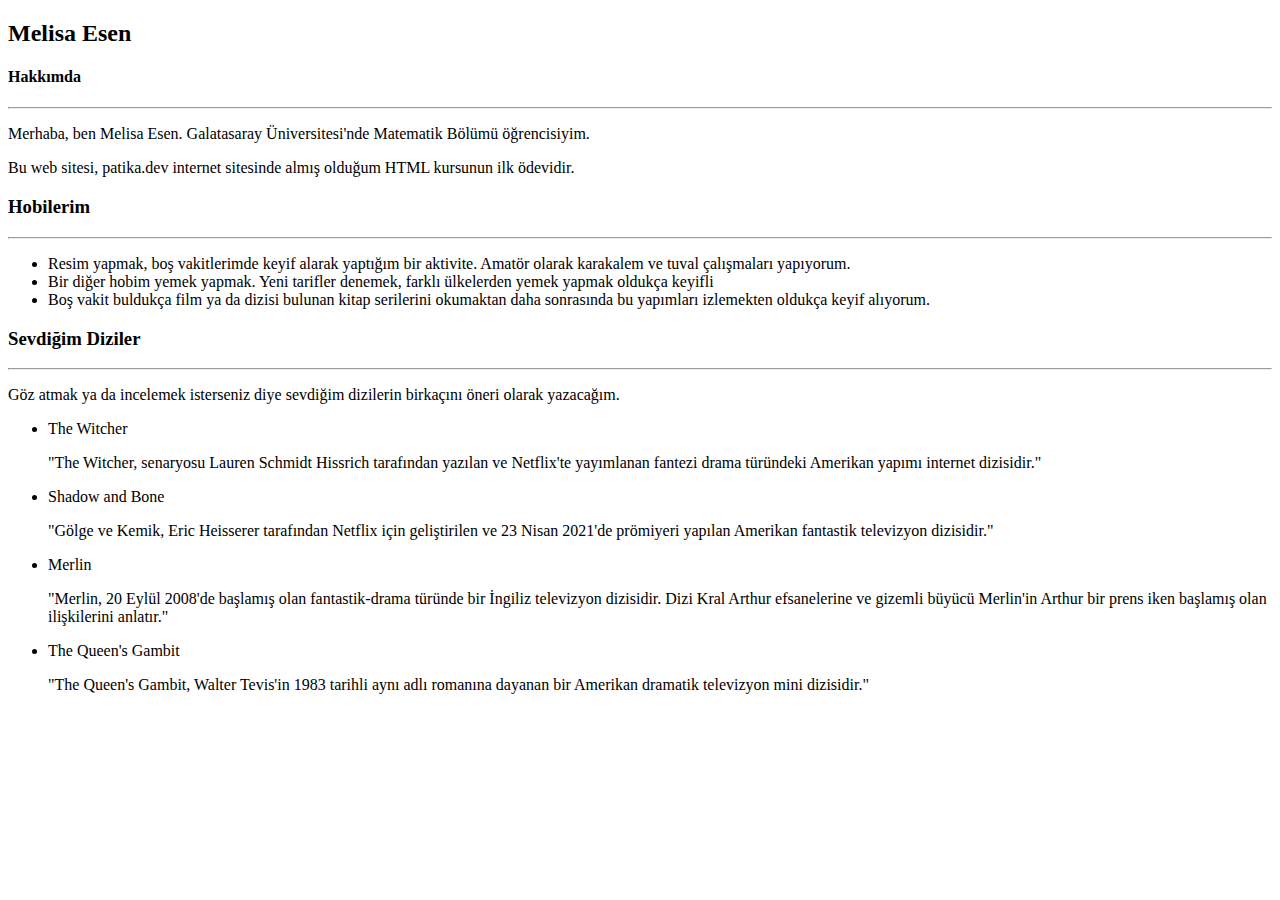
<file: Başlangıç Seviye Frontend Web Development Patikası/HTML/Ödev 1/index.html>
<!DOCTYPE html>
<head>
    <!-- Sayfa başlığı Web Sayfam olarak yazıldı -->
    <title>Web Sayfam</title>
</head>
<body>
    <!-- Başlık olarak isim yazıldı -->
    <h2>Melisa Esen</h2>
    <!-- İsim altına hakkımda kısmı yazıldı -->
    <h4>Hakkımda</h4>
    <hr> 
    <p>Merhaba, ben Melisa Esen. Galatasaray Üniversitesi'nde Matematik Bölümü öğrencisiyim. </p> 
    <p>Bu web sitesi, patika.dev internet sitesinde almış olduğum HTML kursunun ilk ödevidir.</p>
    <!-- Hobilerim başlığı altında hobiler yazıldı -->
    <h3> Hobilerim</h3>
    <hr>
    <ul>
        <li>Resim yapmak, boş vakitlerimde keyif alarak yaptığım bir aktivite. Amatör olarak karakalem ve tuval çalışmaları yapıyorum.</li>
        <li>Bir diğer hobim yemek yapmak. Yeni tarifler denemek, farklı ülkelerden yemek yapmak oldukça keyifli</li>
        <li>Boş vakit buldukça film ya da dizisi bulunan kitap serilerini okumaktan daha sonrasında bu yapımları izlemekten oldukça keyif alıyorum.</li>
    </ul>
    <!-- Sevdiğim diziler liste olarak eklendi ve açıklamalrı paragraf olarak yazıldı -->
    <h3>Sevdiğim Diziler</h3>
    <hr>
    <p>Göz atmak ya da incelemek isterseniz diye sevdiğim dizilerin birkaçını öneri olarak yazacağım.</p>
    <ul>
        <li>The Witcher</li>
        <p>"The Witcher, senaryosu Lauren Schmidt Hissrich tarafından yazılan ve Netflix'te yayımlanan fantezi drama türündeki Amerikan yapımı internet dizisidir."</p>
        <li>Shadow and Bone</li>
        <p>"Gölge ve Kemik, Eric Heisserer tarafından Netflix için geliştirilen ve 23 Nisan 2021'de prömiyeri yapılan Amerikan fantastik televizyon dizisidir."</p>
        <li>Merlin</li>
        <p>"Merlin, 20 Eylül 2008'de başlamış olan fantastik-drama türünde bir İngiliz televizyon dizisidir. Dizi Kral Arthur efsanelerine ve gizemli büyücü Merlin'in Arthur bir prens iken başlamış olan ilişkilerini anlatır."</p>
        <li>The Queen's Gambit</li>
        <p>"The Queen's Gambit, Walter Tevis'in 1983 tarihli aynı adlı romanına dayanan bir Amerikan dramatik televizyon mini dizisidir."</p>
    </ul>


</body>
</file>
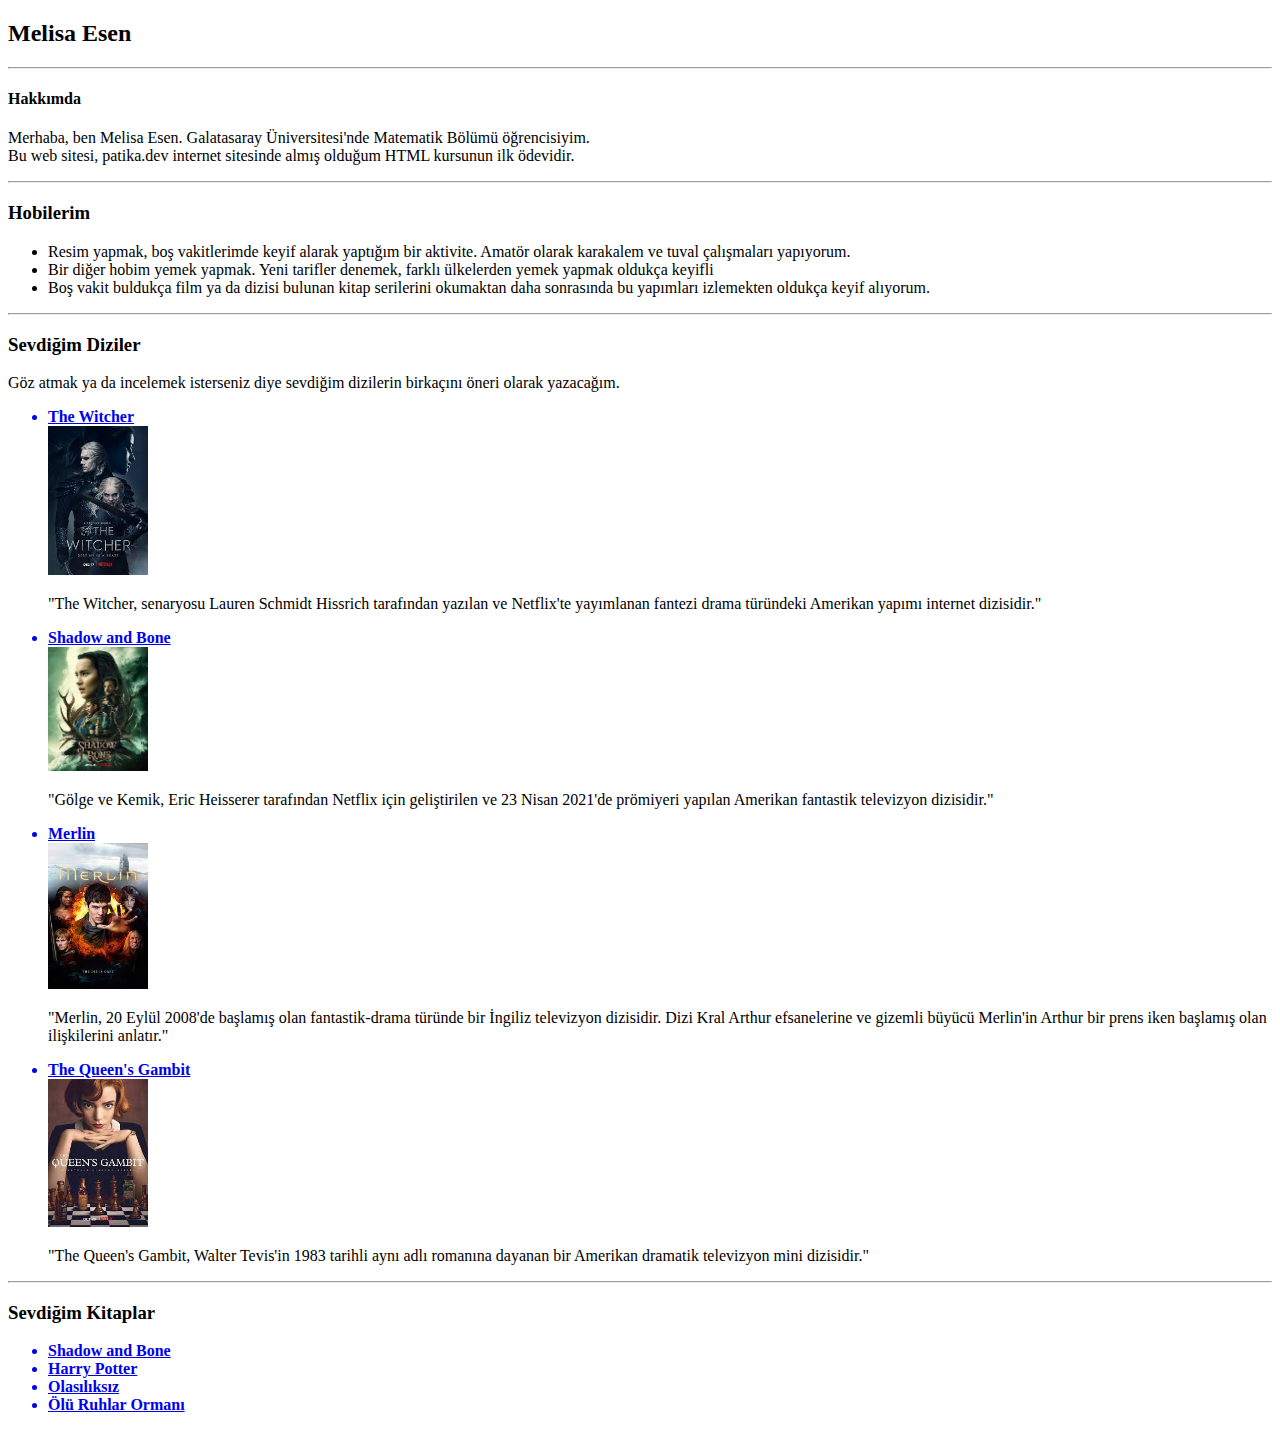
<file: Başlangıç Seviye Frontend Web Development Patikası/HTML/Ödev 2/index.html>
<!DOCTYPE html>
<head>
    <!-- Sayfa başlığı Web Sayfam olarak yazıldı -->
    <title>Web Sayfam</title>
</head>
<body>
    <!-- Başlık olarak isim yazıldı -->
    <h2>Melisa Esen</h2>
    <!-- İsim altına hakkımda kısmı yazıldı -->
    <hr>
    <h4>Hakkımda</h4>
    <p>Merhaba, ben Melisa Esen. Galatasaray Üniversitesi'nde Matematik Bölümü öğrencisiyim. 
    <br> Bu web sitesi, patika.dev internet sitesinde almış olduğum HTML kursunun ilk ödevidir.</p>
    <!-- Hobilerim başlığı altında hobiler yazıldı -->
    <hr>
    <h3> Hobilerim</h3>
    <ul>
        <li>Resim yapmak, boş vakitlerimde keyif alarak yaptığım bir aktivite. Amatör olarak karakalem ve tuval çalışmaları yapıyorum.</li>
        <li>Bir diğer hobim yemek yapmak. Yeni tarifler denemek, farklı ülkelerden yemek yapmak oldukça keyifli</li>
        <li>Boş vakit buldukça film ya da dizisi bulunan kitap serilerini okumaktan daha sonrasında bu yapımları izlemekten oldukça keyif alıyorum.</li>
    </ul>
    <!-- Sevdiğim diziler liste olarak eklendi ve açıklamaları paragraf olarak yazıldı, afişleri eklendi-->
    <hr>
    <h3>Sevdiğim Diziler</h3>
    <p>Göz atmak ya da incelemek isterseniz diye sevdiğim dizilerin birkaçını öneri olarak yazacağım.</p>
    <ul>
        <a href="https://www.imdb.com/title/tt5180504/?ref_=nv_sr_srsg_0" target="_blank">
            <li>
                <strong>The Witcher</strong>
            </li>
        </a>
        <img width="100" src="[data-uri]" alt="The Witcher Dizi Afişi" title="The Witcher Dizi Afişi" >
        <p>"The Witcher, senaryosu Lauren Schmidt Hissrich tarafından yazılan ve Netflix'te yayımlanan fantezi drama türündeki Amerikan yapımı internet dizisidir."</p>  
        <a href="https://www.imdb.com/title/tt2403776/?ref_=nv_sr_srsg_0" target="_blank">
            <li>
                <strong>Shadow and Bone</strong>
            </li>            
        </a>
        <img width="100" src="[data-uri]" alt="Shadow and Bone Dizi Afişi" title="Shadow and Bone Dizi Afişi" >
        <p>"Gölge ve Kemik, Eric Heisserer tarafından Netflix için geliştirilen ve 23 Nisan 2021'de prömiyeri yapılan Amerikan fantastik televizyon dizisidir."</p>
        <a href="https://www.imdb.com/title/tt1199099/?ref_=fn_al_tt_1" target="_blank">
            <li>
                <strong>Merlin</strong>
            </li>
        </a>
        <img width="100" src="[data-uri]" alt="Merlin Dizi Afişi" title="Merlin Dizi Afişi" >
        <p>"Merlin, 20 Eylül 2008'de başlamış olan fantastik-drama türünde bir İngiliz televizyon dizisidir. Dizi Kral Arthur efsanelerine ve gizemli büyücü Merlin'in Arthur bir prens iken başlamış olan ilişkilerini anlatır."</p>
        <a href="https://www.imdb.com/title/tt10048342/?ref_=fn_al_tt_1" target="_blank">
            <li>
                <strong>The Queen's Gambit</strong>
            </li>
        </a>
        <img width="100" src="[data-uri]" alt="The Queen's Gambit Dizi Afişi" title="The Queen's Gambit Dizi Afişi" >
        <p>"The Queen's Gambit, Walter Tevis'in 1983 tarihli aynı adlı romanına dayanan bir Amerikan dramatik televizyon mini dizisidir."</p>
    </ul>
    <hr>
    <!-- Sevdiğim kitaplar ve Googlereads linkleri eklendi -->
    <h3>Sevdiğim Kitaplar</h3>
    <ul>
        <a href="https://www.goodreads.com/book/show/10194157-shadow-and-bone?from_search=true&from_srp=true&qid=13eHKKLHfd&rank=1" target="_blank">
            <li>
                <strong>Shadow and Bone</strong>
            </li>
        </a>
        <a href="https://www.goodreads.com/book/show/72193.Harry_Potter_and_the_Philosopher_s_Stone?ac=1&from_search=true&qid=jnzVm5fnjT&rank=1" target="_blank">
            <li>
                <strong>Harry Potter</strong>
            </li>
        </a>
        <a href="https://www.goodreads.com/book/show/8399007-olas-l-ks-z?from_search=true&from_srp=true&qid=WCgTFxVkfG&rank=2" target="_blank">
            <li>
                <strong>Olasılıksız</strong>
            </li>
        </a>
        <a href="https://www.goodreads.com/book/show/9219438-l-ruhlar-orman?ref=nav_sb_noss_l_11" target="_blank">
            <li>
                <strong>Ölü Ruhlar Ormanı</strong>
            </li>
        </a>
    </ul>
    
</body>
</file>
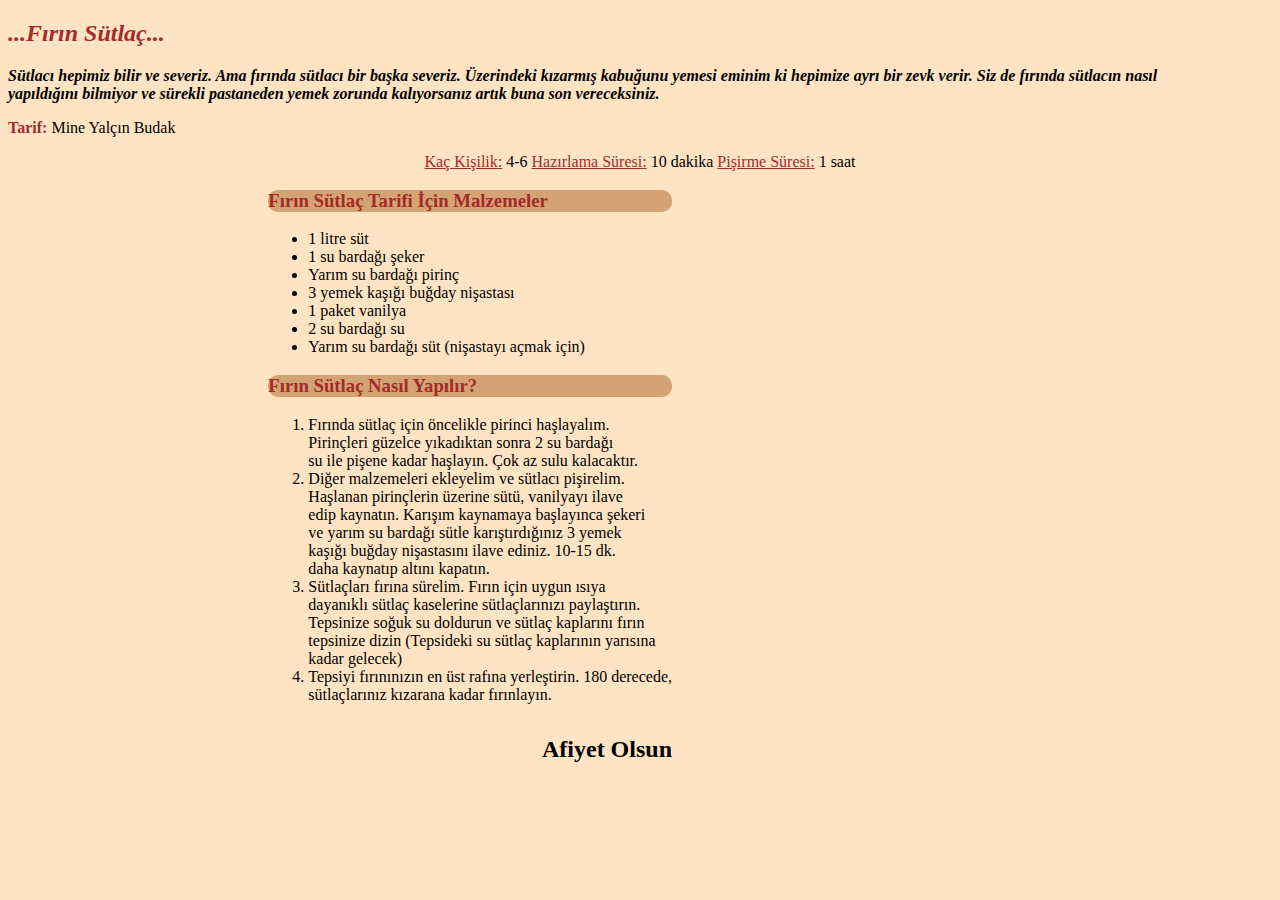
<file: Başlangıç Seviye Frontend Web Development Patikası/HTML/Ödev 3/index.html>
<!DOCTYPE html>
<html lang="en">
<head>
    <meta charset="UTF-8">
    <meta http-equiv="X-UA-Compatible" content="IE=edge">
    <meta name="viewport" content="width=device-width, initial-scale=1.0">
    <title>Fırın Sütlaç Tarifi</title>
</head>
<body style="background-color:bisque;">
   <!-- header started -->
   <header>
        <h2 style="color:brown;">
            <em>...Fırın Sütlaç...</em>
        </h2>
        <p>
            <strong><em>
                Sütlacı hepimiz bilir ve severiz. Ama fırında sütlacı bir başka severiz. 
                Üzerindeki kızarmış kabuğunu yemesi eminim ki hepimize ayrı bir zevk verir. Siz de fırında sütlacın nasıl <br>
                yapıldığını bilmiyor ve sürekli pastaneden yemek zorunda kalıyorsanız artık buna son vereceksiniz.
            </em></strong>
        </p>
        <p>
            <strong style="color:brown;">Tarif:</strong>
            Mine Yalçın Budak
        </p>
   </header>
   <!-- header ended -->

   <!-- section started -->
   <section>
    <div style="text-align:center;">
        <span style="text-decoration:underline;color:brown;">Kaç Kişilik:</span>
        <span>4-6</span>
        <span style="text-decoration:underline;color:brown">Hazırlama Süresi:</span>
        <span>10 dakika</span>
        <span style="text-decoration:underline;color:brown">Pişirme Süresi:</span>
        <span>1 saat</span>
    </div> 
    <!-- article started -->
    <article>
        <div style="float:right;margin:0 600px 20px 0 ;">
            <h3 style="color:brown; background-color: #d4a373; border-radius: 10px;">Fırın Sütlaç Tarifi İçin Malzemeler</h3>
            <ul>
                <li>1 litre süt</li> 
                <li>1 su bardağı şeker</li>
                <li>Yarım su bardağı pirinç</li>
                <li>3 yemek kaşığı buğday nişastası</li>
                <li>1 paket vanilya</li>
                <li>2 su bardağı su</li>
                <li>Yarım su bardağı süt (nişastayı açmak için)</li>
            </ul>
            <h3 style="color:brown; background-color: #d4a373; border-radius: 10px;">Fırın Sütlaç Nasıl Yapılır?</h3>
            <ol>
                <li>Fırında sütlaç için öncelikle pirinci haşlayalım. <br> 
                    Pirinçleri güzelce yıkadıktan sonra 2 su bardağı  <br>
                    su ile pişene kadar haşlayın. Çok az sulu kalacaktır.</li>
                <li>Diğer malzemeleri ekleyelim ve sütlacı pişirelim. <br> 
                    Haşlanan pirinçlerin üzerine sütü, vanilyayı ilave <br>
                    edip kaynatın. Karışım kaynamaya başlayınca şekeri <br>
                    ve yarım su bardağı sütle karıştırdığınız 3 yemek <br>
                    kaşığı buğday nişastasını ilave ediniz. 10-15 dk. <br>
                    daha kaynatıp altını kapatın.</li>
                <li>Sütlaçları fırına sürelim. Fırın için uygun ısıya <br> 
                    dayanıklı sütlaç kaselerine sütlaçlarınızı paylaştırın. <br> 
                    Tepsinize soğuk su doldurun ve sütlaç kaplarını fırın <br>
                    tepsinize dizin (Tepsideki su sütlaç kaplarının yarısına <br> 
                    kadar gelecek)</li>
                <li>Tepsiyi fırınınızın en üst rafına yerleştirin. 180 derecede, <br>
                    sütlaçlarınız kızarana kadar fırınlayın.</li>
            </ol>
            <p style="float:right;">
                <strong style="font-size:x-large;">
                    Afiyet Olsun
                </strong>
            </p>
        </div>
    </article>
    <!-- article ended -->
   </section>
   <!-- section ended -->

    
</body>
</html>
</file>
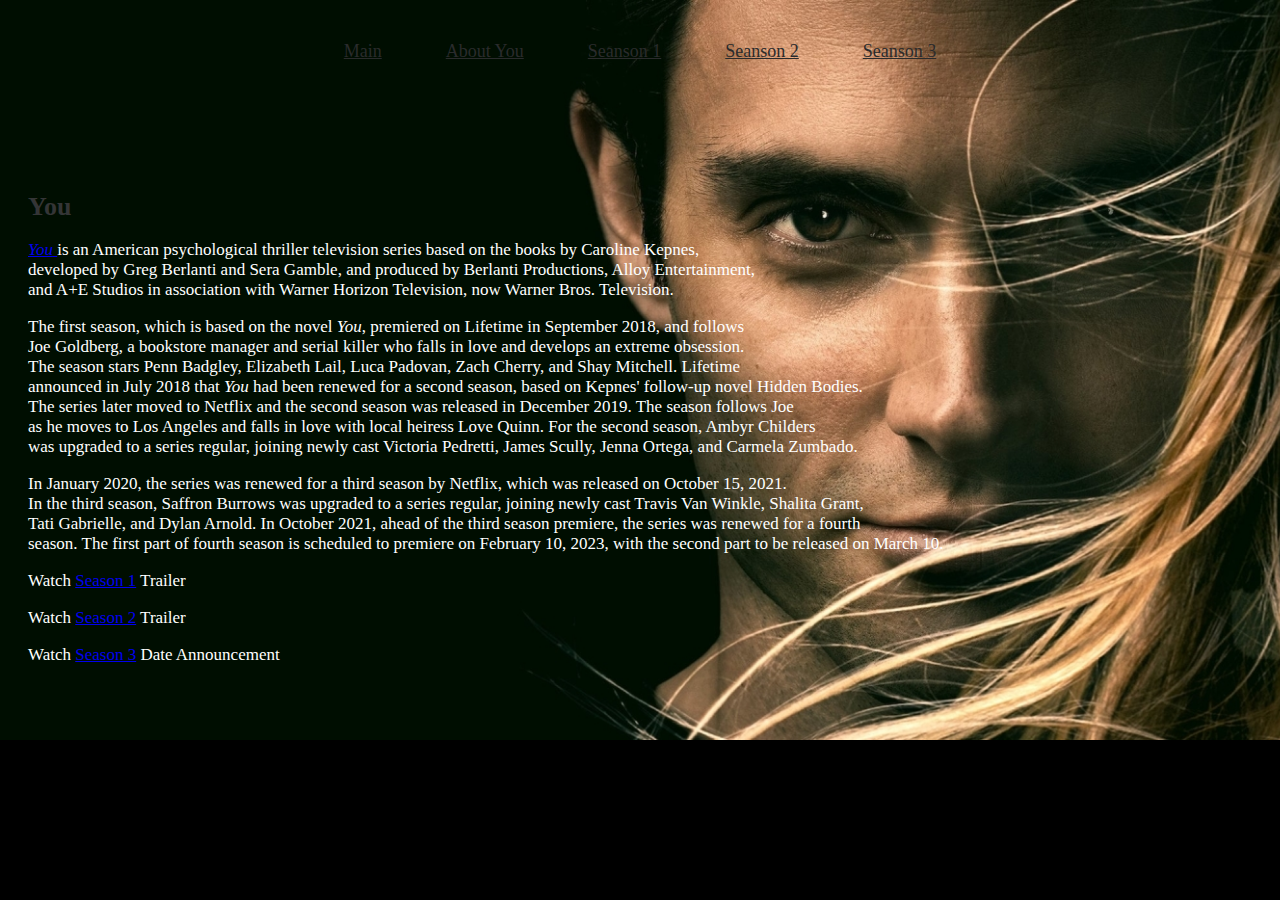
<file: Başlangıç Seviye Frontend Web Development Patikası/CSS/Ödev 1/about.html>
<!DOCTYPE html>
<html lang="en">
<head>
    <meta charset="UTF-8">
    <meta http-equiv="X-UA-Compatible" content="IE=edge">
    <meta name="viewport" content="width=device-width, initial-scale=1.0">
    <title> About You</title>
    <link rel="stylesheet" href="style.css">
</head>
<body>
    <header class="header">
        <div class="center">    
            <div class="header-items">
                <a class="text-color" href="you.html" target="_self">Main</a>
            </div>
            <div class="header-items">
                <a class="text-color" href="about.html" target="_self">About You</a>
            </div>
            <div class="header-items">
                <a class="text-color" href="season1.html" target="_self">Seanson 1</a>
            </div>
            <div class="header-items">
                <a class="text-color" href="season2.html" target="_self">Seanson 2</a>
            </div>
            <div class="header-items">
                <a class="text-color" href="season3.html" target="_self">Seanson 3</a>
            </div>
        </div>    
    </header>
    <section>
        <h1 class="title"> <strong> You </strong> </h1>
        <article class="article">
            <p>
            <a href="https://en.wikipedia.org/wiki/You_(TV_series)#Season_1_(2018)" target="_blank"> <em>You</em> </a>
            is an American psychological thriller television series based on the books by Caroline Kepnes, <br>
            developed by Greg Berlanti and Sera Gamble, and produced by Berlanti Productions, Alloy Entertainment, <br> 
            and A+E Studios in association with Warner Horizon Television, now Warner Bros. Television. 
            </p>
            <p>
            The first season, which is based on the novel <em>You</em>, premiered on Lifetime in September 2018, and follows <br>
            Joe Goldberg, a bookstore manager and serial killer who falls in love and develops an extreme obsession. <br>
            The season stars Penn Badgley, Elizabeth Lail, Luca Padovan, Zach Cherry, and Shay Mitchell. Lifetime <br>
            announced in July 2018 that <em>You</em> had been renewed for a second season, based on Kepnes' follow-up novel Hidden Bodies. <br>
            The series later moved to Netflix and the second season was released in December 2019. The season follows Joe <br>
            as he moves to Los Angeles and falls in love with local heiress Love Quinn. For the second season, Ambyr Childers <br>
            was upgraded to a series regular, joining newly cast Victoria Pedretti, James Scully, Jenna Ortega, and Carmela Zumbado.
            </p>
            <p>
            In January 2020, the series was renewed for a third season by Netflix, which was released on October 15, 2021. <br>
            In the third season, Saffron Burrows was upgraded to a series regular, joining newly cast Travis Van Winkle, Shalita Grant, <br>
            Tati Gabrielle, and Dylan Arnold. In October 2021, ahead of the third season premiere, the series was renewed for a fourth <br>
            season. The first part of fourth season is scheduled to premiere on February 10, 2023, with the second part to be released on March 10.
            </p>
            <div>
                <p>Watch <a href="season1.html">Season 1</a> Trailer</p>
                <p>Watch <a href="season2.html">Season 2</a> Trailer</p>
                <p>Watch <a href="season3.html">Season 3</a> Date Announcement</p>
            </div>
        </article>
    </section>
</body>
</html>
</file>
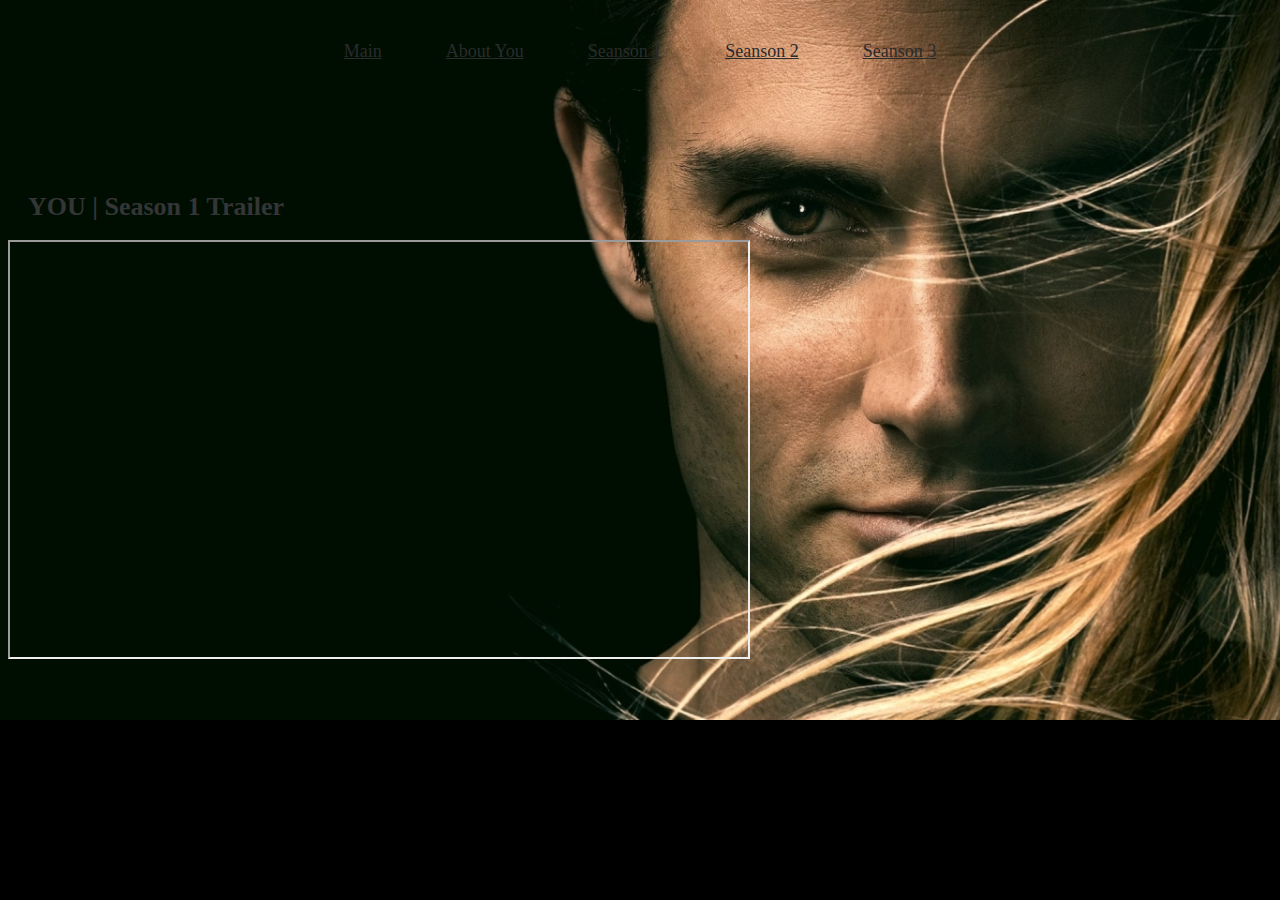
<file: Başlangıç Seviye Frontend Web Development Patikası/CSS/Ödev 1/season1.html>
<!DOCTYPE html>
<html lang="en">
<head>
    <meta charset="UTF-8">
    <meta http-equiv="X-UA-Compatible" content="IE=edge">
    <meta name="viewport" content="width=device-width, initial-scale=1.0">
    <title>Season 1</title>
    <link rel="stylesheet" href="style.css">
</head>
<body>
    <header class="header">
        <div class="center">    
            <div class="header-items">
                <a class="text-color" href="you.html" target="_self">Main</a>
            </div>
            <div class="header-items">
                <a class="text-color" href="about.html" target="_self">About You</a>
            </div>
            <div class="header-items">
                <a class="text-color" href="season1.html" target="_self">Seanson 1</a>
            </div>
            <div class="header-items">
                <a class="text-color" href="season2.html" target="_self">Seanson 2</a>
            </div>
            <div class="header-items">
                <a class="text-color" href="season3.html" target="_self">Seanson 3</a>
            </div>
        </div>    
    </header>
    <h1 class="title">YOU | Season 1 Trailer</h1>
    <section>
        <iframe class="trailer" src="https://www.youtube.com/embed/ga1m0wjzscU" title="YOU | Trailer #2 [HD] | Netflix"></iframe>
    </section>
</body>
</html>
</file>
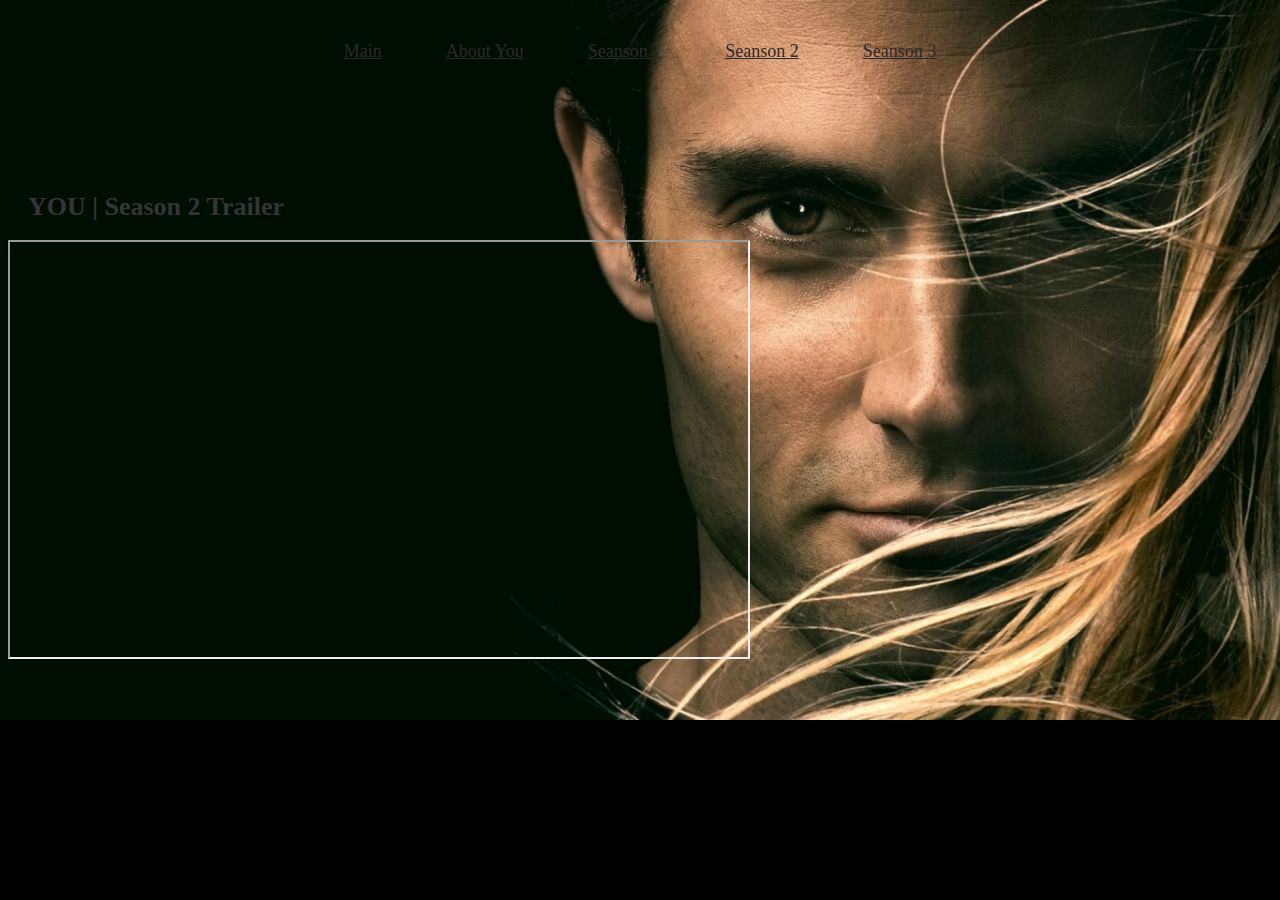
<file: Başlangıç Seviye Frontend Web Development Patikası/CSS/Ödev 1/season2.html>
<!DOCTYPE html>
<html lang="en">
<head>
    <meta charset="UTF-8">
    <meta http-equiv="X-UA-Compatible" content="IE=edge">
    <meta name="viewport" content="width=device-width, initial-scale=1.0">
    <title>Season 2</title>
    <link rel="stylesheet" href="style.css">
</head>
<body>
    <header class="header">
        <div class="center">    
            <div class="header-items">
                <a class="text-color" href="you.html" target="_self">Main</a>
            </div>
            <div class="header-items">
                <a class="text-color" href="about.html" target="_self">About You</a>
            </div>
            <div class="header-items">
                <a class="text-color" href="season1.html" target="_self">Seanson 1</a>
            </div>
            <div class="header-items">
                <a class="text-color" href="season2.html" target="_self">Seanson 2</a>
            </div>
            <div class="header-items">
                <a class="text-color" href="season3.html" target="_self">Seanson 3</a>
            </div>
        </div>    
    </header>
    <h1 class="title">YOU | Season 2 Trailer</h1>
    <section>
        <iframe class="trailer" src="https://www.youtube.com/embed/uAx8EGrUozE" title="YOU S2 | Official Teaser | Netflix" ></iframe>
    </section>
</body>
</html>
</file>
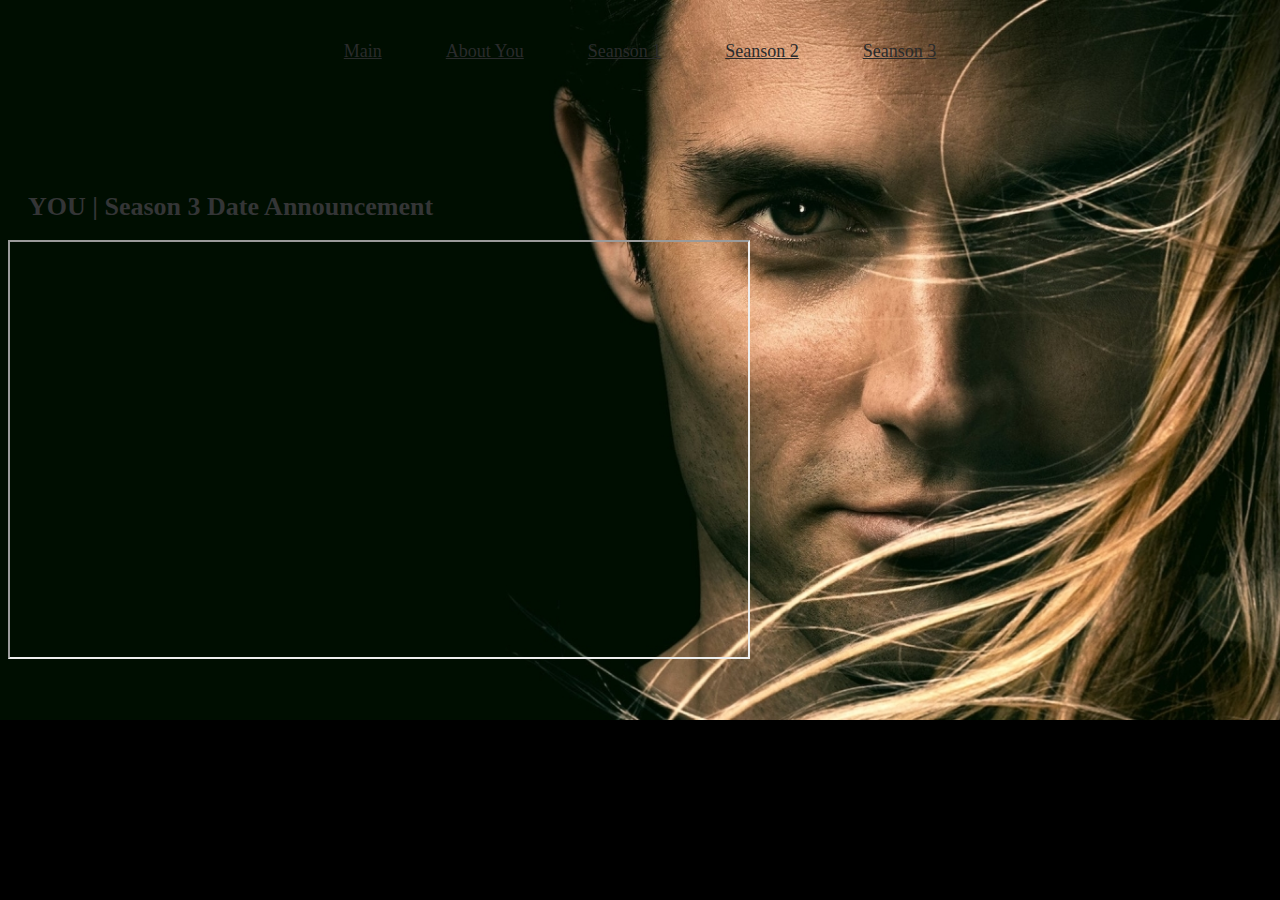
<file: Başlangıç Seviye Frontend Web Development Patikası/CSS/Ödev 1/season3.html>
<!DOCTYPE html>
<html lang="en">
<head>
    <meta charset="UTF-8">
    <meta http-equiv="X-UA-Compatible" content="IE=edge">
    <meta name="viewport" content="width=device-width, initial-scale=1.0">
    <title>Season3</title>
    <link rel="stylesheet" href="style.css">
</head>
<body>
    <header class="header">
        <div class="center">    
            <div class="header-items">
                <a class="text-color" href="you.html" target="_self">Main</a>
            </div>
            <div class="header-items">
                <a class="text-color" href="about.html" target="_self">About You</a>
            </div>
            <div class="header-items">
                <a class="text-color" href="season1.html" target="_self">Seanson 1</a>
            </div>
            <div class="header-items">
                <a class="text-color" href="season2.html" target="_self">Seanson 2</a>
            </div>
            <div class="header-items">
                <a class="text-color" href="season3.html" target="_self">Seanson 3</a>
            </div>
        </div>    
    </header>
    <h1 class="title">YOU | Season 3 Date Announcement</h1>
    <section>
        <iframe class="trailer" src="https://www.youtube.com/embed/yHvX8UIc59M" title="YOU | Season 3 Date Announcement | Netflix" ></iframe>
    </section>
</body>
</html>
</file>
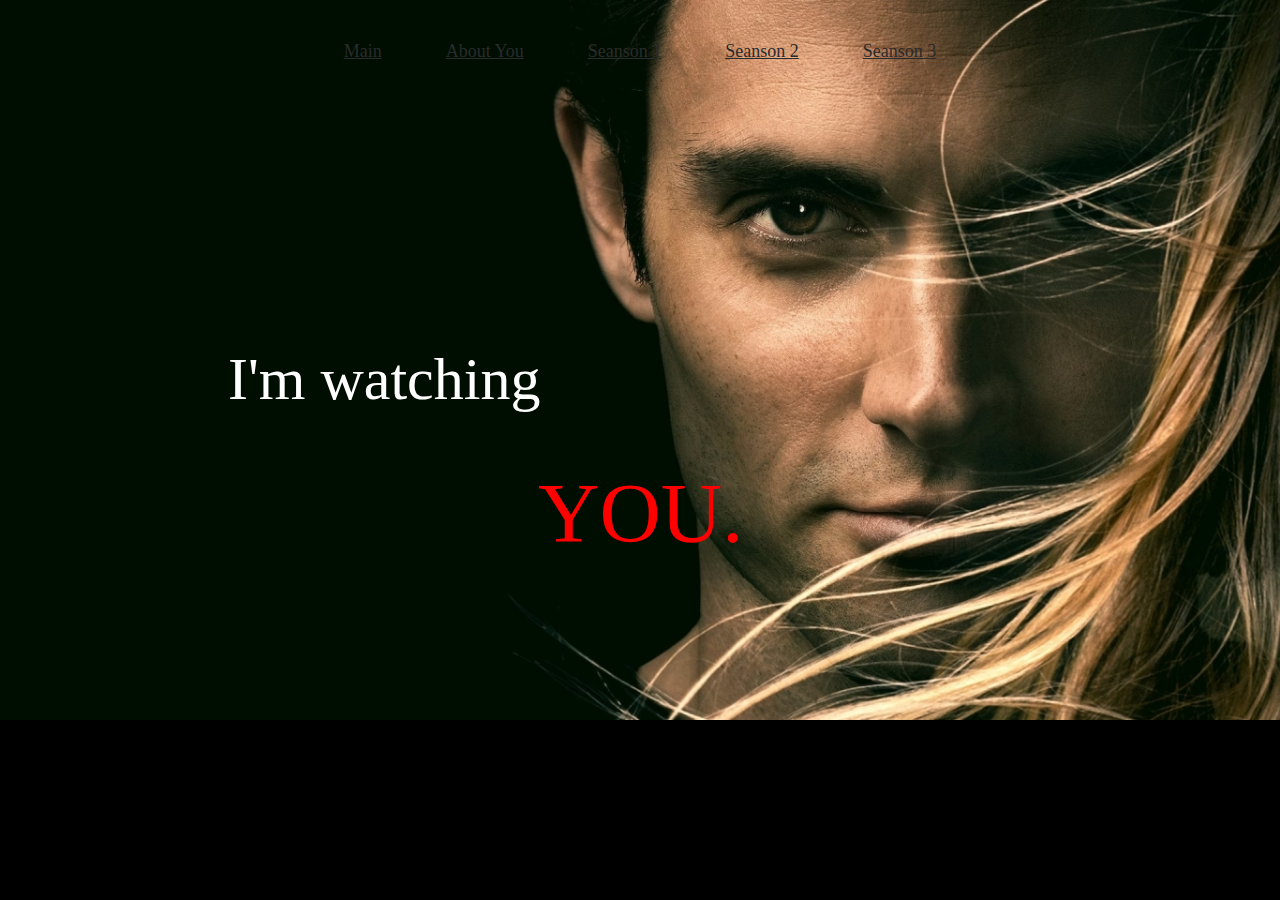
<file: Başlangıç Seviye Frontend Web Development Patikası/CSS/Ödev 1/you.html>
<!DOCTYPE html>
<html lang="en">
<head>
    <meta charset="UTF-8">
    <meta http-equiv="X-UA-Compatible" content="IE=edge">
    <meta name="viewport" content="width=device-width, initial-scale=1.0">
    <title>You</title>
    <link rel="stylesheet" href="style.css">
</head>
<body>
    <header class="header">
        <div class="center">    
            <div class="header-items">
                <a class="text-color" href="you.html" target="_self">Main</a>
            </div>
            <div class="header-items">
                <a class="text-color" href="about.html" target="_self">About You</a>
            </div>
            <div class="header-items">
                <a class="text-color" href="season1.html" target="_self">Seanson 1</a>
            </div>
            <div class="header-items">
                <a class="text-color" href="season2.html" target="_self">Seanson 2</a>
            </div>
            <div class="header-items">
                <a class="text-color" href="season3.html" target="_self">Seanson 3</a>
            </div>
        </div>    
    </header>
    <section>
        <div class="section-path">
            I'm watching
        </div>
        <div class="section-path2">
            YOU.
        </div>
    </section>
</body>
</html>
</file>
<file: Başlangıç Seviye Frontend Web Development Patikası/CSS/Ödev 1/style.css>
body {
    background-image: url("background.jpeg");
    background-repeat:no-repeat;
    background-size:cover;
    background-color: rgb(0, 0, 0);
  }
    
.header {
    display: flex;
    line-height: 1.5;
    align-items: center;
    flex-wrap: nowrap;
}  

.header-items {
    display: inline-block;
    padding: 30px;
    font-size: 18px;
    line-height: 1.5;
    align-items: center;
    flex-wrap:nowrap;   
}

.center {
    display: block;
    margin-left: auto;
    margin-right: auto 
}

.text-color {
    color: rgb(42, 43, 44);
}

.section-path {
    padding-top: 250px;
    padding-right: 50px;
    padding-bottom: 50px;
    padding-left: 220px;
    font-size: 60px ;
    color: white;
}

.section-path2 {
    padding-top: 0x;
    padding-right: 50px;
    padding-bottom: 100px;
    padding-left: 530px;
    font-size: 85px;
    color: red;
}

.article {
    padding-top: 0px;
    padding-right: 50px;
    padding-bottom: 50px;
    padding-left: 20px;
    font-size: 17px ;
    color: white;
}

.title{
    padding-top: 80px;
    padding-right: 50px;
    padding-bottom: 0;
    padding-left: 20px;
    font-size: 26px ;
    color: rgb(52, 53, 54);
    
}

.trailer {
    width: 738px;
    height: 415px;
}
</file>
